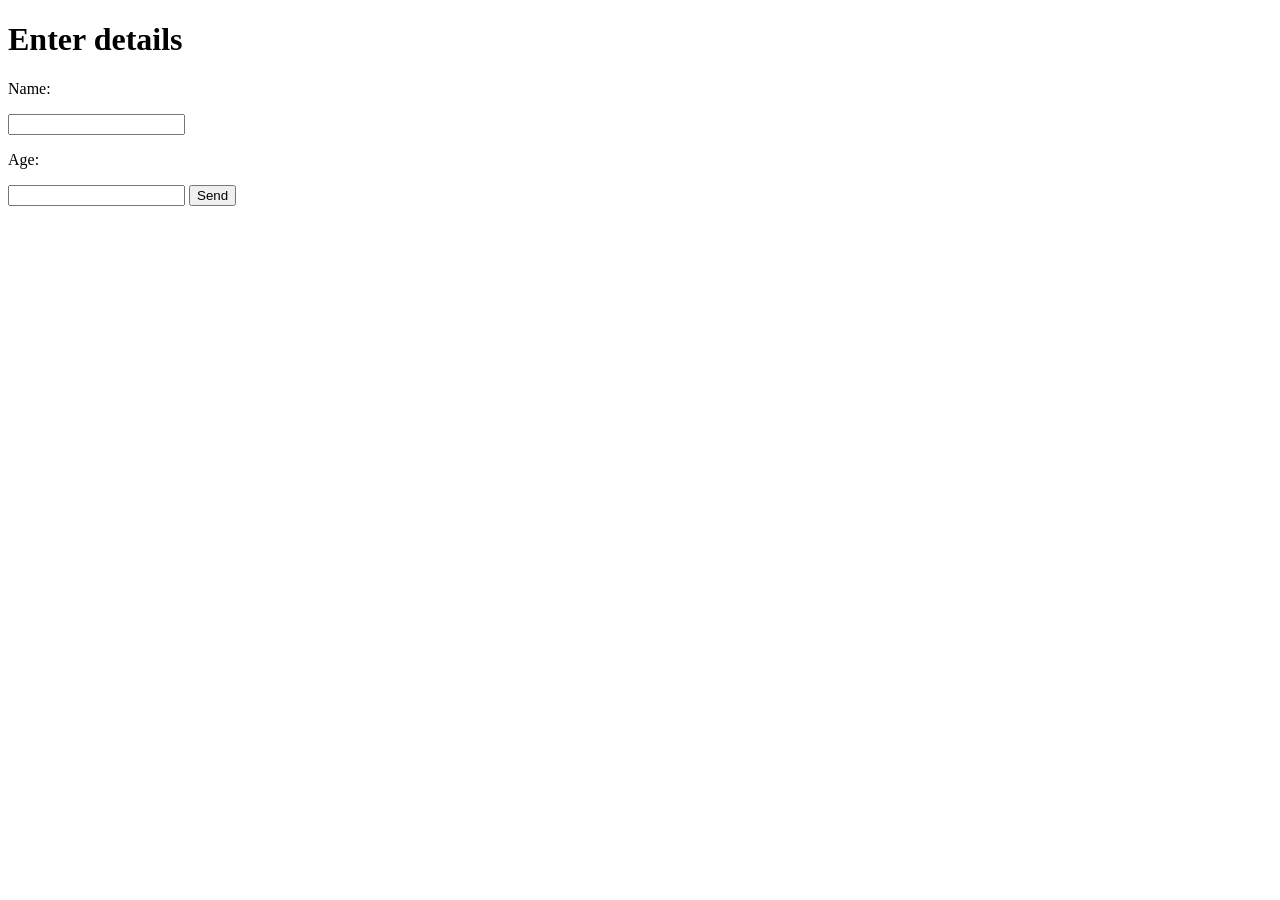
<file: backend/templates/fr2.html>
<!DOCTYPE html>
<html lang="en">
<body>
    <h1>Enter details</h1>
    <h2></h2>
    <form action="." method="POST">
    	<p>Name:</p>
        <input type="text" name="name">
        <p>Age:</p>
        <input type="number" name="age">
        <input type="submit" name="fr2" value="Send">
    </form>
</body>
</html>
</file>
